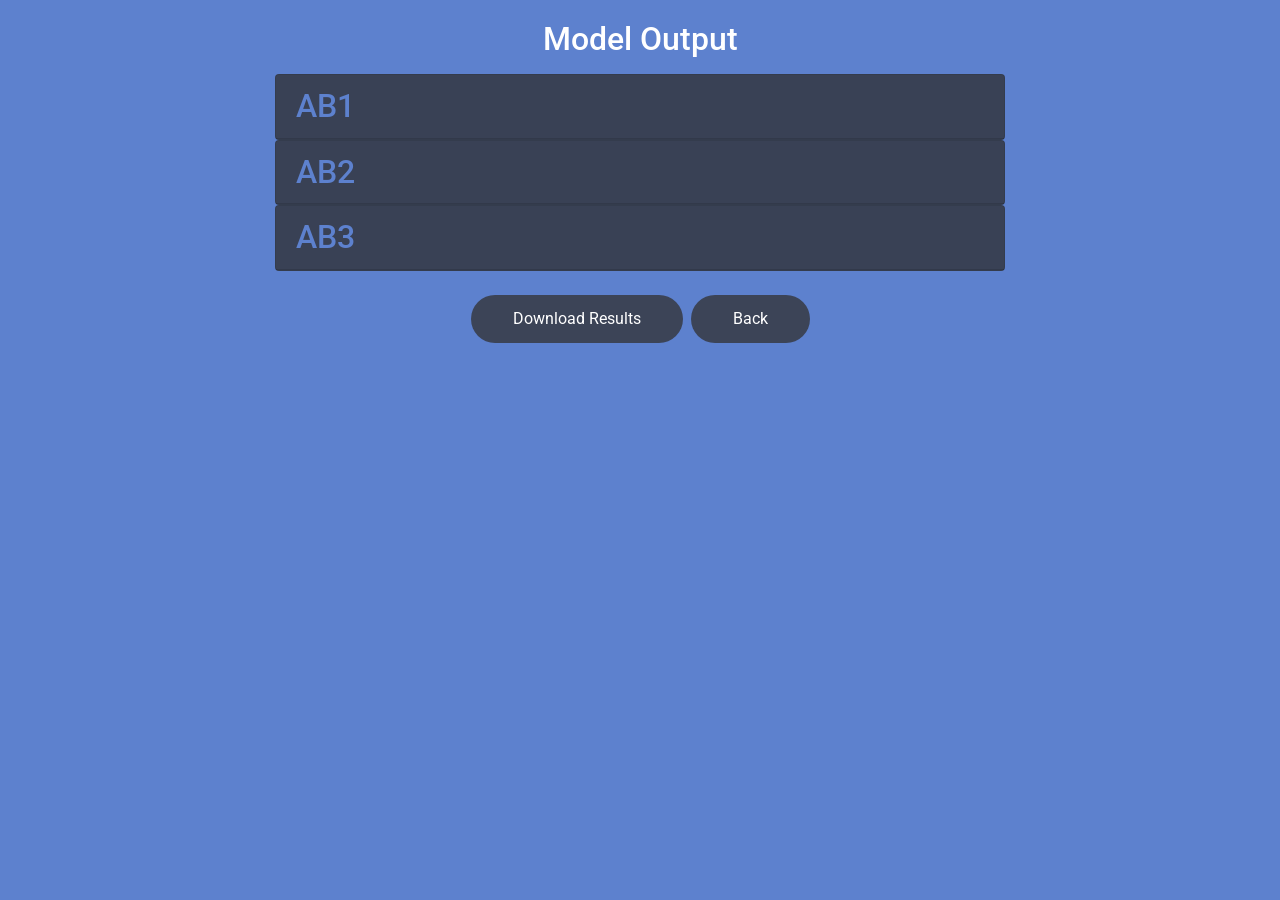
<file: templates/results_display_multi.html>
<!DOCTYPE html>
<html>
<head>
<meta charset="utf-8">
<meta name="viewport" content="width=device-width, initial-scale=1, shrink-to-fit=no">
<meta name="description" content="">
<meta name="author" content="Andreas Ntargaras">
<title>Sentence Classification API</title>


<link rel="stylesheet" href="https://fonts.googleapis.com/css?family=Roboto:400,500|Open+Sans">
<link rel="stylesheet" href="https://stackpath.bootstrapcdn.com/bootstrap/4.5.0/css/bootstrap.min.css">
<link rel="stylesheet" href="https://fonts.googleapis.com/icon?family=Material+Icons">
<link rel="stylesheet" href="https://maxcdn.bootstrapcdn.com/font-awesome/4.7.0/css/font-awesome.min.css">
<script src="https://code.jquery.com/jquery-3.5.1.min.js"></script>
<script src="https://cdn.jsdelivr.net/npm/popper.js@1.16.0/dist/umd/popper.min.js"></script>
<script src="https://stackpath.bootstrapcdn.com/bootstrap/4.5.0/js/bootstrap.min.js"></script>

<!-- <link href="/static/css/acc_style.css" rel="stylesheet"> -->

<style>

	body { 
        background: rgb(93, 129, 206) !important; 
    } /* Adding !important forces the browser to overwrite the default style applied by Bootstrap */

	#result_container {
		margin-bottom: 20px;
	}

	.h2 {
		margin-top: 20px;
	}

	.card {
		background-color: #333538c9;
		color: white;
	}
	
	.button1 {
	  margin-top: 20px;
	  transition: 0.3s;
	  background-color: #333538c9;
	  border: none;
	  color: white;
	  padding: 12px 42px;
	  text-align: center;
	  text-decoration: none;
	  display: inline-block;
	  font-size: 16px;
	  margin: 4px 2px;
	  cursor: pointer;
	  border-radius: 50px;
	}
	
	.button1:hover {opacity: 0.8}

	/* .button2 {
	  background-color: white;
	  border: none;
	  color: #769dca;
	  padding: 16px 32px;
	  text-align: center;
	  font-size: 16px;
	  margin: 4px 2px;
	  margin-top: 20px;
	  opacity: 1;
	  transition: 0.3s;
	  display: inline-block;
	  text-decoration: none;
	  cursor: pointer;
	  text-align: center;
	}
	
	.button2:hover {opacity: 0.6} */

	.button3 {
	  margin-top: 20px;
	  transition: 0.3s;
	  background-color: #333538c9;
	  border: none;
	  color: white;
	  padding: 12px 42px;
	  text-align: center;
	  text-decoration: none;
	  display: inline-block;
	  font-size: 16px;
	  margin: 4px 2px;
	  cursor: pointer;
	  border-radius: 50px;
	}
	
	.button3:hover {opacity: 0.8}

</style>

</head>
<body>

<div class="container-lg" id="result_container">
	<div class="row">
		<div class="col-lg-8 offset-lg-2">
			<div class="latestinfo" id="accordionExample">
				<div class="text-center">
					<h1 class="h2 mb-3 text-white">Model Output</h1>
				</div>
				</div>
		</div>
	</div>
</div>

<script type="text/javascript">
	var _c = new Date().getTime();
    document.write('<script type="text/javascript" src="/static/js/final_output.js?c='+_c+'"><\/script>');
</script>
<script src="/static/js/accordion.js"></script>

<div class="text-center">
	<button class="button1" onclick="onDownload()">Download Results</button>
	<!-- <button class="button2" onclick="onDownload()">Show Graph(s)</button> -->
	<a href="{{ url_for('abstract_input') }}"><button class="button3">  Back </button></a>
</div>

</body>
</html>
</file>
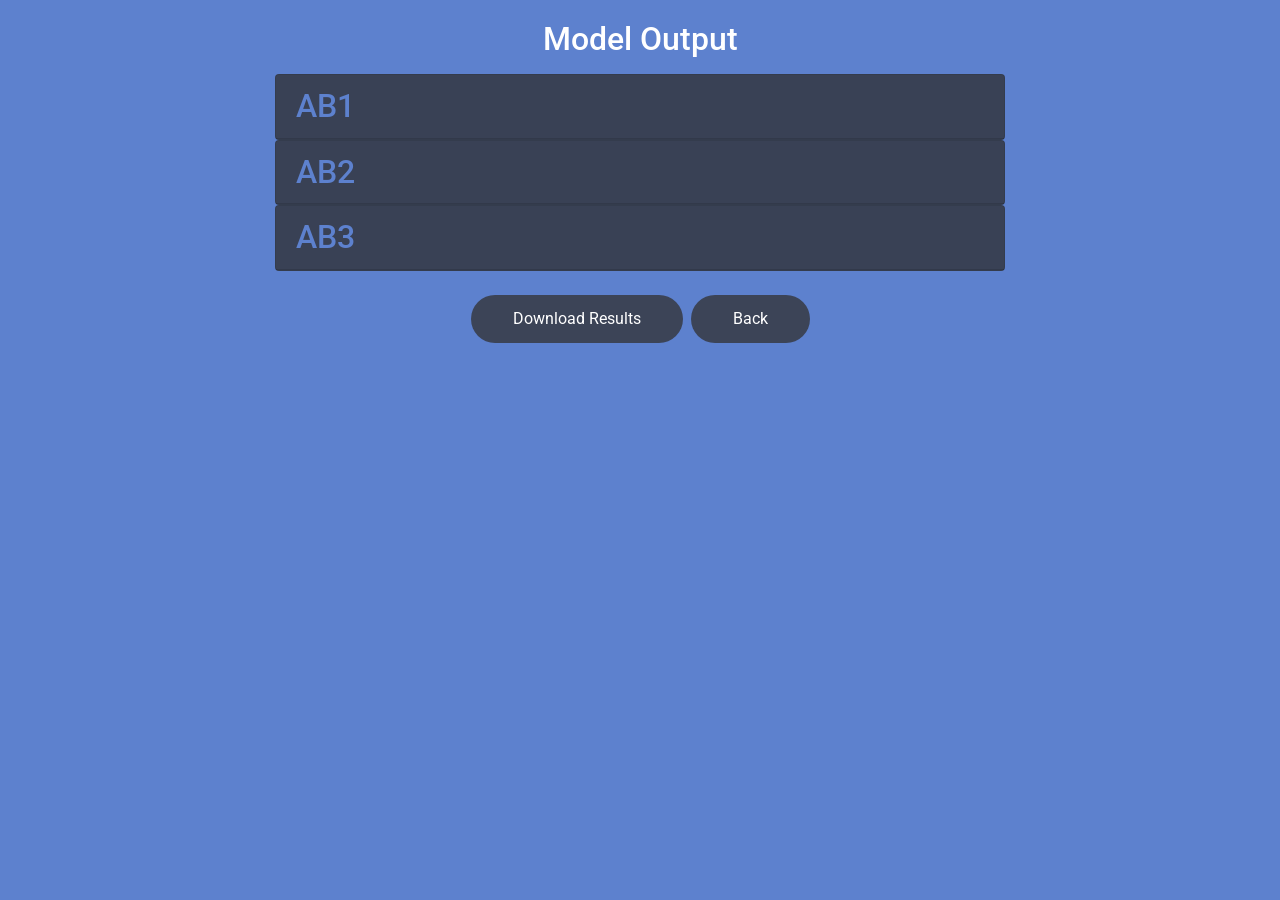
<file: templates/results_display_single.html>
<!DOCTYPE html>
<html>
<head>
<meta charset="utf-8">
<meta name="viewport" content="width=device-width, initial-scale=1, shrink-to-fit=no">
<meta name="description" content="">
<meta name="author" content="Andreas Ntargaras">
<title>Sentence Classification API</title>


<link rel="stylesheet" href="https://fonts.googleapis.com/css?family=Roboto:400,500|Open+Sans">
<link rel="stylesheet" href="https://stackpath.bootstrapcdn.com/bootstrap/4.5.0/css/bootstrap.min.css">
<link rel="stylesheet" href="https://fonts.googleapis.com/icon?family=Material+Icons">
<link rel="stylesheet" href="https://maxcdn.bootstrapcdn.com/font-awesome/4.7.0/css/font-awesome.min.css">
<script src="https://code.jquery.com/jquery-3.5.1.min.js"></script>
<script src="https://cdn.jsdelivr.net/npm/popper.js@1.16.0/dist/umd/popper.min.js"></script>
<script src="https://stackpath.bootstrapcdn.com/bootstrap/4.5.0/js/bootstrap.min.js"></script>

<!-- <link href="/static/css/acc_style.css" rel="stylesheet"> -->

<style>

	body { 
        background: rgb(93, 129, 206) !important; 
    } /* Adding !important forces the browser to overwrite the default style applied by Bootstrap */

	#result_container {
		margin-bottom: 20px;
	}

	.h2 {
		margin-top: 20px;
	}

	.card {
		background-color: #333538c9;
		color: white;
	}

	.button1 {
	  margin-top: 20px;
	  transition: 0.3s;
	  background-color: #333538c9;
	  border: none;
	  color: white;
	  padding: 12px 42px;
	  text-align: center;
	  text-decoration: none;
	  display: inline-block;
	  font-size: 16px;
	  margin: 4px 2px;
	  cursor: pointer;
	  border-radius: 50px;
	}
	
	.button1:hover {opacity: 0.8;}

	/* .button2 {
	  background-color: white;
	  border: none;
	  color: #769dca;
	  padding: 16px 32px;
	  text-align: center;
	  font-size: 16px;
	  margin: 4px 2px;
	  margin-top: 20px;
	  opacity: 1;
	  transition: 0.3s;
	  display: inline-block;
	  text-decoration: none;
	  cursor: pointer;
	  text-align: center;
	}
	
	.button2:hover {opacity: 0.6} */

	.button3 {
	  margin-top: 20px;
	  transition: 0.3s;
	  background-color: #333538c9;
	  border: none;
	  color: white;
	  padding: 12px 42px;
	  text-align: center;
	  text-decoration: none;
	  display: inline-block;
	  font-size: 16px;
	  margin: 4px 2px;
	  cursor: pointer;
	  border-radius: 50px;
	}
	
	.button3:hover {opacity: 0.8;}

</style>

</head>
<body>

<div class="container-lg" id="result_container">
	<div class="row">
		<div class="col-lg-8 offset-lg-2">
			<div class="latestinfo" id="accordionExample">
				<div class="text-center">
					<h1 class="h2 mb-3 text-white">Model Output</h1>
				</div>
			</div>
		</div>
	</div>
</div>


<script type="text/javascript">
	var _c = new Date().getTime();
    document.write('<script type="text/javascript" src="/static/js/final_output.js?c='+_c+'"><\/script>'); //adding curent datetime to the document so it recaches it every time 
</script>
<script src="/static/js/accordion.js"></script>

<div class="text-center">
	<button class="button1" onclick="onDownload()">Download Results</button>
	<!-- <button class="button2" onclick="onDownload()">Show Graph(s)</button> -->
	<a href="{{ url_for('abstract_input') }}"><button class="button3">  Back </button></a>
</div>

</body>
</html>
</file>
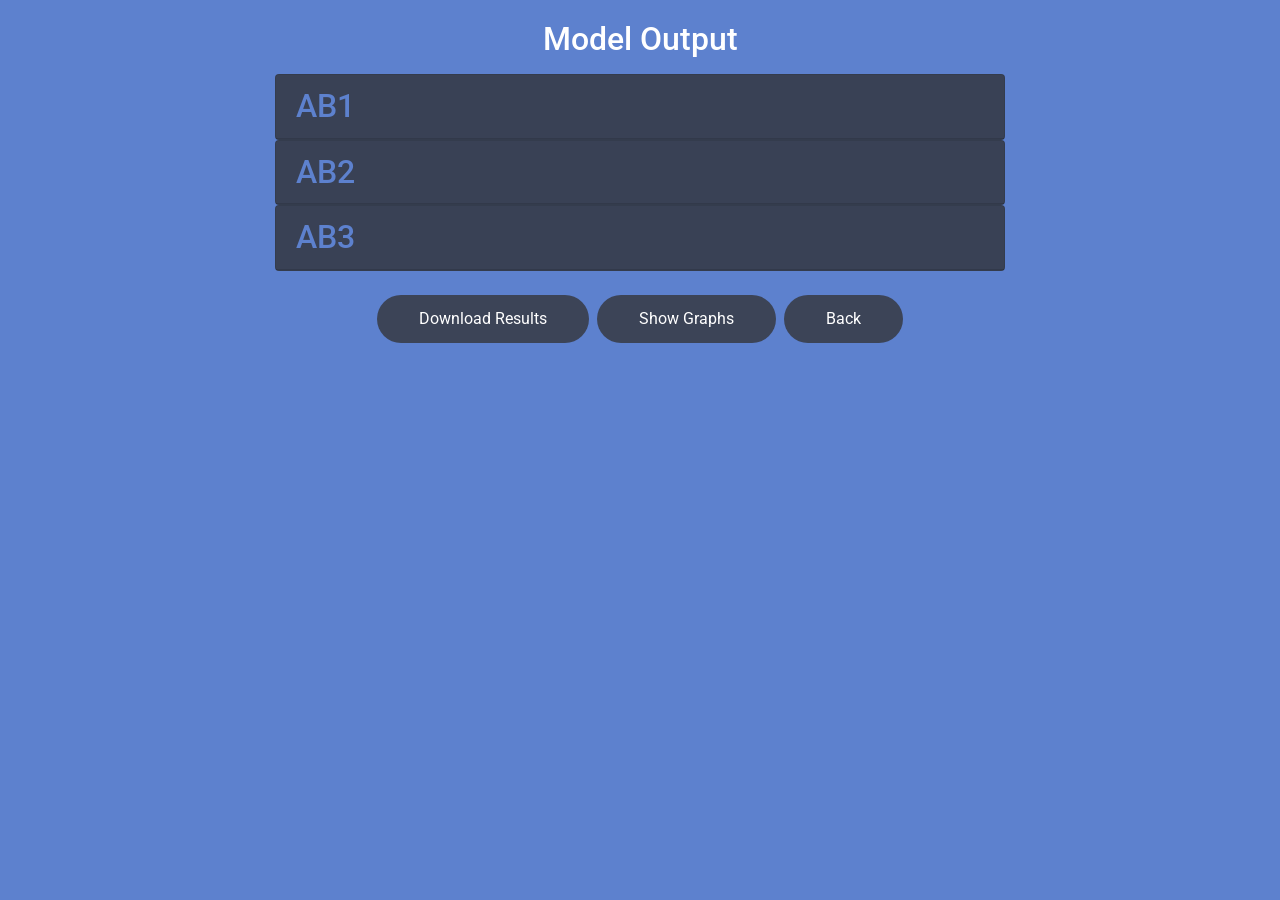
<file: templates/results_display_stats.html>
<!DOCTYPE html>
<html>
<head>
<meta charset="utf-8">
<meta name="viewport" content="width=device-width, initial-scale=1, shrink-to-fit=no">
<meta name="description" content="">
<meta name="author" content="Andreas Ntargaras">
<title>Sentence Classification API</title>


<link rel="stylesheet" href="https://fonts.googleapis.com/css?family=Roboto:400,500|Open+Sans">
<link rel="stylesheet" href="https://stackpath.bootstrapcdn.com/bootstrap/4.5.0/css/bootstrap.min.css">
<link rel="stylesheet" href="https://fonts.googleapis.com/icon?family=Material+Icons">
<link rel="stylesheet" href="https://maxcdn.bootstrapcdn.com/font-awesome/4.7.0/css/font-awesome.min.css">
<script src="https://code.jquery.com/jquery-3.5.1.min.js"></script>
<script src="https://cdn.jsdelivr.net/npm/popper.js@1.16.0/dist/umd/popper.min.js"></script>
<script src="https://stackpath.bootstrapcdn.com/bootstrap/4.5.0/js/bootstrap.min.js"></script>

<!-- <link href="/static/css/acc_style.css" rel="stylesheet"> -->

<style>

	body { 
        background: rgb(93, 129, 206) !important; 
    } /* Adding !important forces the browser to overwrite the default style applied by Bootstrap */

	#result_container {
		margin-bottom: 20px;
	}

	.h2 {
		margin-top: 20px;
	}

	.card {
		background-color: #333538c9;
		color: white;
	}
	
	.button1 {
	  margin-top: 20px;
	  transition: 0.3s;
	  background-color: #333538c9;
	  border: none;
	  color: white;
	  padding: 12px 42px;
	  text-align: center;
	  text-decoration: none;
	  display: inline-block;
	  font-size: 16px;
	  margin: 4px 2px;
	  cursor: pointer;
	  border-radius: 50px;
	}
	
	.button1:hover {opacity: 0.8}
	
	.button2 {
	  margin-top: 20px;
	  transition: 0.3s;
	  background-color: #333538c9;
	  border: none;
	  color: white;
	  padding: 12px 42px;
	  text-align: center;
	  text-decoration: none;
	  display: inline-block;
	  font-size: 16px;
	  margin: 4px 2px;
	  cursor: pointer;
	  border-radius: 50px;
	}
	
	.button2:hover {opacity: 0.8}

	.button3 {
	  margin-top: 20px;
	  transition: 0.3s;
	  background-color: #333538c9;
	  border: none;
	  color: white;
	  padding: 12px 42px;
	  text-align: center;
	  text-decoration: none;
	  display: inline-block;
	  font-size: 16px;
	  margin: 4px 2px;
	  cursor: pointer;
	  border-radius: 50px;
	}
	
	.button3:hover {opacity: 0.8}

</style>


</head>
<body>

<div class="container-lg" id="result_container">
	<div class="row">
		<div class="col-lg-8 offset-lg-2">
			<div class="latestinfo" id="accordionExample">
				<div class="text-center">
					<h1 class="h2 mb-3 text-white">Model Output</h1>
				</div>
				</div>
		</div>
	</div>
</div>

<script src="/static/js/final_output.js"></script>
<script src="/static/js/accordion.js"></script>

<div class="text-center">
	<button class="button1" onclick="onDownload()">Download Results</button>
	<a href = /show_graphs><button class="button2">Show Graphs</button></a>
	<a href="{{ url_for('abstract_input') }}"><button class="button3">  Back </button></a>
</div>

</body>
</html>
</file>
<file: static/css/acc_style.css>
body {
	background: rgb(93, 129, 206) !important;
}

/* This probably doesn't work for now. */

 .accordion {
	margin-top: 60px; /* Add space above accordion */
}
.accordion .card {
	border-radius: 0;
	border-width: 1px 0 1px 0;
}
.accordion .card:first-child {
	border-top: none;
}
.accordion .card .card-header {
	background: #fff;
	padding-top: 7px;
	padding-bottom: 7px;
	border-radius: 0;
	margin-bottom: -2px;
	font-family: "Roboto", sans-serif;
}
.accordion .card-header:hover {
	background: #f8f8f8;
}
.accordion .card-header h2 span {
	float: left;
	margin-top: 10px;
}
.accordion .card-header .btn {
	font-size: 1.04rem;
	font-weight: 500;
	width: 100%;
	text-align: left;
	position: relative;
	top: -2px;
}
.accordion .card-header i {
	float: right;
	font-size: 1.3rem;
	font-weight: bold;
	position: relative;
	top: 5px;
}
.accordion .card-header button:hover {
	color: #23384e;
}
.accordion .card-body {
	background: #eaeaea;
	color: #595959;
}
.accordion .highlight {
	color: #fff;
	background: #202d3c !important;
}
</file>
